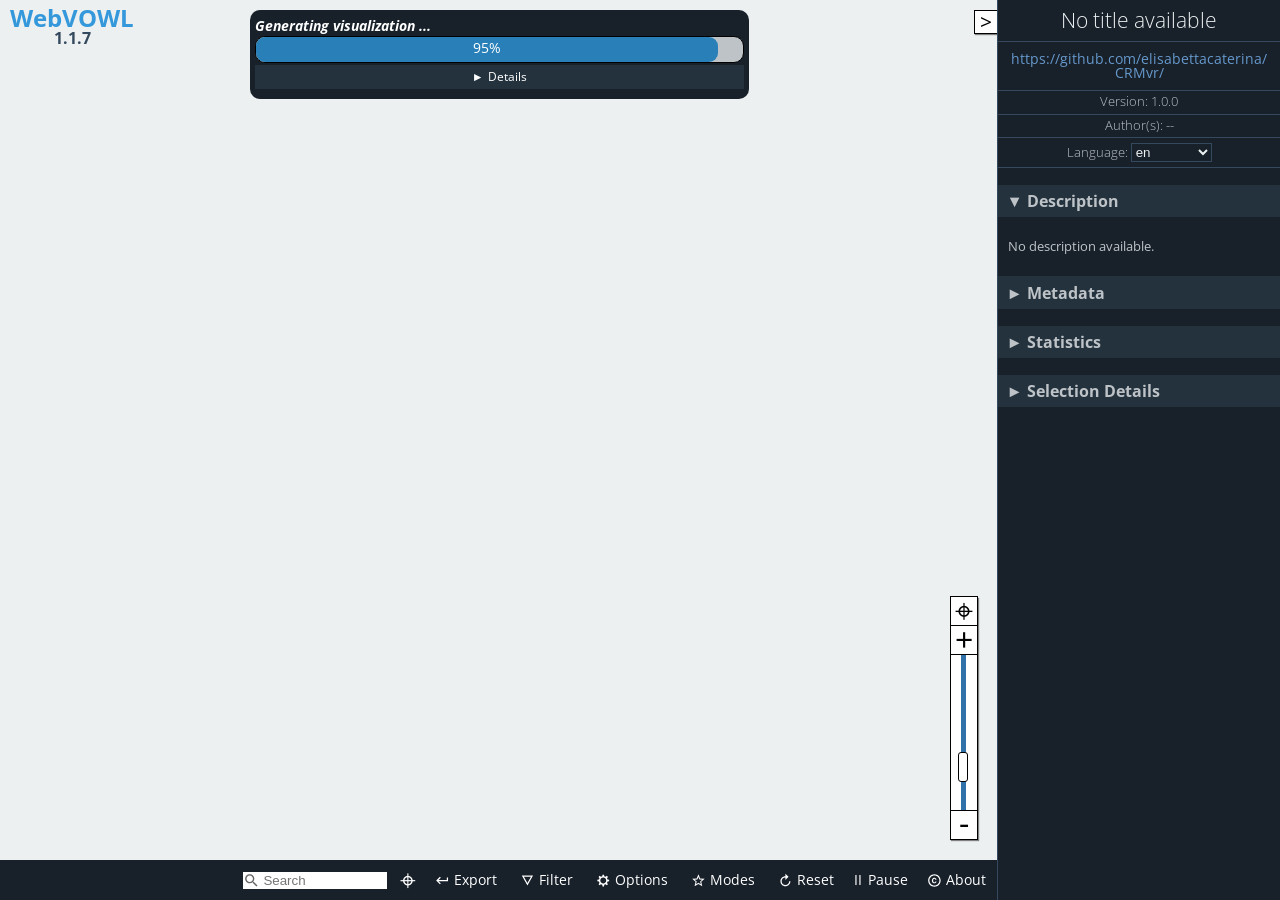
<file: CRMvr/doc/webvowl/index.html>
<!DOCTYPE html>
<html lang="en-us">

<head>
    <meta charset="utf-8" />
    <meta name="author" content="Vincent Link, Steffen Lohmann, Eduard Marbach, Stefan Negru, Vitalis Wiens" />
    <meta name="keywords" content="webvowl, vowl, visual notation, web ontology language, owl, rdf, ontology visualization, ontologies, semantic web" />
    <meta name="description" content="WebVOWL - Web-based Visualization of Ontologies" />
    <meta name="robots" content="noindex,nofollow" />
    <meta name="viewport" content="width=device-width, initial-scale=1.0, maximum-scale=1.0, user-scalable=no">
    <meta name="apple-mobile-web-app-capable" content="yes">
    <link rel="stylesheet" type="text/css" href="css/webvowl.css" />
    <link rel="stylesheet" type="text/css" href="css/webvowl.app.css" />
    <link rel="icon" href="favicon.ico" type="image/x-icon" />
    <title>WebVOWL</title>
</head>

<body>
    <main>
        <section id="canvasArea">
            <div id="browserCheck" class="hidden">
                WebVOWL does not work properly in Internet Explorer and Microsoft Edge.
                Please use another browser, such as
                <a href="http://www.mozilla.org/firefox/">Mozilla Firefox</a>
                or
                <a href="https://www.google.com/chrome/">Google Chrome</a>,
                to run WebVOWL.
                <label id="killWarning">Hide warning</label>
            </div>

            <div id="logo" class="noselect">
                <h2>WebVOWL
                    <br> <span>1.1.7</span>
                </h2>
            </div>


            <div id="loading-info" class="hidden">
                <div id="loading-progress" style="border-radius: 10px;">
                    <div class="hidden">Loading ontology...</div>
                    <div id="layoutLoadingProgressBarContainer" style="padding-bottom: 0;	white-space: nowrap;	overflow: hidden;	text-overflow: ellipsis;">
                        <h4 id="currentLoadingStep" style="margin: 0;font-style: italic; padding-bottom:0 ;	white-space: nowrap;	overflow: hidden;	text-overflow: ellipsis;">
                            Layout optimization</h4>
                        <div id="progressBarContext">
                            <div id="progressBarValue" class="busyProgressBar"></div>
                        </div>
                    </div>
                    <div id="loadingInfo_msgBox" style="padding-bottom: 0;padding-top:0">
                        <div id="show-loadingInfo-button" class="accordion-trigger noselect">Details</div>
                        <div id="loadingInfo-container">
                            <ul id="bulletPoint_container"></ul>
                        </div>
                    </div>
                    <div>
                        <span id="loadingIndicator_closeButton" class="">Close Warning</span>
                    </div>
                </div>
            </div>

            <div id="additionalInformationContainer">
                <div id="reloadCachedOntology" class="hidden" title="">

                    <svg viewBox="38 -12.5 18 18" class="reloadCachedOntologyIcon btn_shadowed" id="reloadSvgIcon">
                        <g>
                            <text id="svgStringText" dx="5px" dy="-1px" style="font-size:9px;">Reload ontology</text>
                            <path style="fill : #444; stroke-width:0;" d="m 42.277542,5.1367119 c -5.405,0 -10.444,1.577 -14.699,4.282 l -5.75,-5.75 0,16.1100001 16.11,0 -6.395,-6.395 c 3.18,-1.787 6.834,-2.82 10.734,-2.82 12.171,0 22.073,9.902 22.073,22.074 0,2.899 -0.577,5.664 -1.599,8.202 l 4.738,2.762 c 1.47,-3.363 2.288,-7.068 2.288,-10.964 0,-15.164 -12.337,-27.5010001 -27.5,-27.5010001 m 11.5,46.7460001 c -3.179,1.786 -6.826,2.827 -10.726,2.827 -12.171,0 -22.073,-9.902 -22.073,-22.073 0,-2.739 0.524,-5.35 1.439,-7.771 l -4.731,-2.851 c -1.375,3.271 -2.136,6.858 -2.136,10.622 0,15.164 12.336,27.5 27.5,27.5 5.406,0 10.434,-1.584 14.691,-4.289 l 5.758,5.759 0,-16.112 -16.111,0 6.389,6.388 z" transform="matrix(0.20,0,0,0.20,75,-10)">
                            </path>
                        </g>
                    </svg>
                    <span id="reloadCachedOntologyString" class="noselect" style="font-style: italic;font-size: 10px">Loaded cached ontology</span>
                </div>

                <div id="FPS_Statistics" class="hidden debugOption">FPS: 0<br>Nodes: 0<br>Links: 0</div>
                <span class="hidden debugOption" id="modeOfOperationString">mode of operation</span>

            </div>

            <div id="graph"></div>

            <div id="dragDropContainer" class="hidden">
                <div id="drag_dropOverlay"></div>

                <div id="drag_msg">
                    <svg id="drag_svg" style="position: absolute; left:25%;top:25%;width:50%; height:50%">
                        <g id="drag_icon_group">
                            <path id="drag_icon" style="fill : #444; stroke-width:0;" d="m 9.0000002,-8.9899999 -18.0000001,0 c -1.1000001,0 -1.9999991,0.9 -1.9999991,2 l 0,3.99 1.9999991,0 0,-4.01 18.0000001,0 0,14.0299996 -18.0000001,0 0,-4.02 -1.9999991,0 0,4.01 c 0,1.1 0.899999,1.98 1.9999991,1.98 l 18.0000001,0 c 1.1000008,0 2.0000008,-0.88 2.0000008,-1.98 l 0,-13.9999996 c 0,-1.11 -0.9,-2 -2.0000008,-2 z M -1,3.9999997 3.0000001,-3.3898305e-7 -1,-3.9999999 l 0,2.9999996 -9.999999,0 0,1.99999996 9.999999,0 0,3.00000004 z" transform="matrix(5.0,0,0,5.0,0,0)">
                            </path>
                            <path id="drag_icon_drop" class="hidden" style="fill : #444; stroke-width:0;" d="m 8.9900008,8.9999991 0,-18.0000001 c 0,-1.1 -0.9,-1.999999 -2,-1.999999 l -3.99,0 0,1.999999 4.01,0 0,18.0000001 -14.0299996,0 0,-18.0000001 4.02,0 0,-1.999999 -4.01,0 c -1.1,0 -1.98,0.899999 -1.98,1.999999 l 0,18.0000001 c 0,1.1000009 0.88,2.0000009 1.98,2.0000009 l 13.9999996,0 c 1.11,0 2,-0.9 2,-2.0000009 z M -3.9999988,-1.0000011 1.2389831e-6,2.999999 4.0000008,-1.0000011 l -2.9999996,0 0,-9.9999989 -1.99999996,0 0,9.9999989 -3.00000004,0 z" transform="matrix(5.0,0,0,5.0,0,0)">
                            </path>
                        </g>
                    </svg>
                    <span id="drag_msg_text" style="font-size:14px">Drag ontology file here.</span>
                </div>
            </div>
            <div class="noselect">
                <span id="leftSideBarCollapseButton" class="btn_shadowed hidden"> > </span>
            </div>
            <div class="noselect"><span id="sidebarExpandButton" class="btn_shadowed"> > </span></div>

            <div id="containerForLeftSideBar">
                <div id="leftSideBar">
                    <div id="leftSideBarContent" class="hidden">
                        <h2 id="leftHeader">Default Element</h2>
                        <h3 class=" selectedDefaultElement accordion-trigger noselect accordion-trigger-active" id="defaultClass" title="owl:Class">Class: owl:Class
                        </h3>
                        <div id="classContainer" class="accordion-container ">
                        </div>
                        <h3 class="selectedDefaultElement accordion-trigger noselect accordion-trigger-active" title="owl:objectProperty" id="defaultProperty">Property: owl:objectProperty
                        </h3>
                        <div id="propertyContainer" class="accordion-container ">
                        </div>
                        <h3 class="selectedDefaultElement accordion-trigger noselect accordion-trigger-active" title="rdfs:Literal" id="defaultDatatype">Datatype: rdfs:Literal
                        </h3>
                        <div id="datatypeContainer" class="accordion-container ">
                        </div>
                    </div>
                </div>
            </div>
            <div id="menuContainer">
                <!--Ontology Menu-->
                <ul id="m_select" class="toolTipMenu noselect">
                    <li><a href="#foaf" id="foaf">Friend of a Friend (FOAF) vocabulary</a></li>
                    <li><a href="#goodrelations" id="goodrelations">GoodRelations Vocabulary for E-Commerce</a></li>
                    <li><a href="#muto" id="muto">Modular and Unified Tagging Ontology (MUTO)</a></li>
                    <li><a href="#ontovibe" id="ontovibe">Ontology Visualization Benchmark (OntoViBe)</a></li>
                    <li><a href="#personasonto" id="personasonto">Personas Ontology (PersonasOnto)</a></li>
                    <li><a href="#sioc" id="sioc">SIOC (Semantically-Interlinked Online Communities) Core Ontology</a></li>


                    <li class="option" id="converter-option">
                        <form class="converter-form" id="iri-converter-form">
                            <label for="iri-converter-input">Custom Ontology:</label>

                            <input type="text" id="iri-converter-input" placeholder="Enter ontology IRI">
                            <button type="submit" id="iri-converter-button" disabled>Visualize</button>
                        </form>
                        <div class="converter-form">
                            <input class="hidden" type="file" id="file-converter-input" autocomplete="off">
                            <label class="truncate" id="file-converter-label" for="file-converter-input">Select ontology
                                file</label>
                            <button type="submit" id="file-converter-button" disabled>
                                Upload
                            </button>

                        </div>
                        <div id="emptyContainer">
                            <a href="#opts=editorMode=true;#new_ontology1" id="empty" style="pointer-events:none; padding-left:0">Create new ontology</a>
                        </div>
                        <div>
                            <!--<button class="debugOption" type="submit" id="direct-text-input">-->
                            <!--Direct input-->
                            <!--</button>-->
                        </div>
                    </li>

                </ul>
                <!--Export Menu-->
                <ul id="m_export" class="toolTipMenu noselect">
                    <li><a href="#" download id="exportJson">Export as JSON</a></li>
                    <li><a href="#" download id="exportSvg">Export as SVG</a></li>
                    <li><a href="#" download id="exportTex">Export as TeX <label style="font-size: 10px">(alpha)</label></a>
                    </li>
                    <li><a href="#" download id="exportTurtle">Export as TTL <label style="font-size: 10px">(alpha)</label></a>
                    </li>

                    <li class="option" id="emptyLiHover">
                        <div>
                            <form class="converter-form" id="url-copy-form">
                                <label for="exportedUrl">Export as URL:</label>
                                <input type="text" id="exportedUrl" placeholder="#">
                                <button id="copyBt" title="Copy to clipboard">Copy</button>
                            </form>
                        </div>
                    </li>
                </ul>
                <!--Filter Menu-->
                <ul id="m_filter" class="toolTipMenu noselect">
                    <li class="toggleOption" id="datatypeFilteringOption"></li>
                    <li class="toggleOption" id="objectPropertyFilteringOption"></li>
                    <li class="toggleOption" id="subclassFilteringOption"></li>
                    <li class="toggleOption" id="disjointFilteringOption"></li>
                    <li class="toggleOption" id="setOperatorFilteringOption"></li>
                    <li class="slideOption" id="nodeDegreeFilteringOption"></li>
                </ul>
                <!--Options Menu -->
                <ul id="m_config" class="toolTipMenu noselect">
                    <li class="toggleOption" id="zoomSliderOption"></li>

                    <li class="slideOption" id="classSliderOption"></li>
                    <li class="slideOption" id="datatypeSliderOption"></li>
                    <li class="toggleOption" id="dynamicLabelWidth"></li>
                    <li class="slideOption" id="maxLabelWidthSliderOption"></li>
                    <li class="toggleOption" id="nodeScalingOption"></li>
                    <li class="toggleOption" id="compactNotationOption"></li>
                    <li class="toggleOption" id="colorExternalsOption"></li>
                </ul>
                <!--Modes Menu -->
                <ul id="m_modes" class="toolTipMenu noselect">
                    <li class="toggleOption" id="editMode"></li>
                    <li class="toggleOption" id="pickAndPinOption"></li>
                </ul>

                <!--Debug Menu -->
                <ul id="m_debug" class="toolTipMenu noselect">
                    <li class=" toggleOption" id="useAccuracyHelper"></li>
                    <li class=" toggleOption" id="showDraggerObject"></li>
                    <li class=" toggleOption" id="showFPS_Statistics"></li>
                    <li class=" toggleOption" id="showModeOfOperation"></li>
                </ul>


                <!--About Menu-->
                <ul id="m_about" class="toolTipMenu">
                    <li><a href="license.txt" target="_blank">MIT License &copy; 2014-2019</a></li>
                    <li id="credits" class="option">WebVOWL Developers:<br />
                        Vincent Link, Steffen Lohmann, Eduard Marbach, Stefan Negru, Vitalis Wiens
                    </li>
                    <li id="credits" class="option">WIDOCO integration:<br /> Daniel Garijo, Jacobus Geluk
                    </li>

                    <li><a href="http://vowl.visualdataweb.org/webvowl.html#releases" target="_blank">Version: <%= version
                    %><br />(release history)</a></li>

                    <li><a href="http://purl.org/vowl/" target="_blank">VOWL Specification &raquo;</a></li>
                </ul>
                <ul id="m_search" class="toolTipMenu"></ul>
            </div>
            <div class="noselect" id="swipeBarContainer">
                <ul id="menuElementContainer">
                    <li id="c_search" class="inner-addon left-addon">
                        <i class="searchIcon">
                            <svg viewBox="0 0 24 24" height="100%" width="100%" style="pointer-events: none; display: block;">
                                <g>
                                    <path id="magnifyingGlass" style="fill : #666; stroke-width:0;" d="M15.5 14h-.79l-.28-.27C15.41 12.59 16 11.11 16 9.5 16 5.91 13.09 3 9.5 3S3 5.91 3 9.5 5.91 16 9.5 16c1.61 0 3.09-.59 4.23-1.57l.27.28v.79l5 4.99L20.49 19l-4.99-5zm-6 0C7.01 14 5 11.99 5 9.5S7.01 5 9.5 5 14 7.01 14 9.5 11.99 14 9.5 14z">
                                    </path>
                                </g>
                            </svg>
                        </i>
                        <input class="searchInputText" type="text" id="search-input-text" placeholder="Search">
                    </li>
                    <li id="c_locate">
                        <a style="padding: 0 8px 5px 8px;" draggable="false" title="Nothing to locate, enter search term." href="#" id="locateSearchResult">&#8982;
                        </a>
                    </li>
                    <!--
                    <li id="c_select">
                        <a draggable="false" href="#">
                            <i>
                                <svg viewBox="0 0 24 24" class="menuElementSvgElement">
                                    <g>
                                        <path style="fill : #fff; stroke-width:0;" d="M3 15h18v-2H3v2zm0 4h18v-2H3v2zm0-8h18V9H3v2zm0-6v2h18V5H3z" transform="matrix(0.75,0,0,0.75,3.5,2.5)">
                                        </path>
                                    </g>
                                </svg>
                            </i> Ontology</a>
                    </li>-->
                    <li id="c_export"><a draggable="false" href="#">
                            <i>
                                <svg viewBox="0 0 24 24" class="menuElementSvgElement">
                                    <g>
                                        <path style="fill : #fff; stroke-width:0;" d="M19 7v4H5.83l3.58-3.59L8 6l-6 6 6 6 1.41-1.41L5.83 13H21V7z" transform="matrix(0.75,0,0,0.75,3.5,2.5)">
                                        </path>
                                    </g>
                                </svg>
                            </i> Export</a></li>
                    <li id="c_filter"><a draggable="false" href="#">
                            <i>
                                <svg viewBox="0 0 24 24" class="menuElementSvgElement">
                                    <g>
                                        <path style="fill : #fff; stroke-width:0;" d="M3 4l9 16 9-16H3zm3.38 2h11.25L12 16 6.38 6z" transform="matrix(0.75,0,0,0.75,3.5,2.5)">
                                        </path>
                                    </g>
                                </svg>
                            </i>Filter</a></li>
                    <li id="c_config"><a draggable="false" href="#">
                            <i>
                                <svg viewBox="0 0 24 24" class="menuElementSvgElement">
                                    <g>
                                        <path style="fill : #fff; stroke-width:0;" d="m 21.163138,13.127428 0,-2.356764 -2.546629,-0.424622 C 18.439272,9.5807939 18.137791,8.8661419 17.733863,8.218291 L 19.2356,6.116978 17.569296,4.450673 15.466841,5.951269 C 14.818953,5.548483 14.104338,5.24586 13.33909,5.067482 l -0.424622,-2.545488 -2.356764,0 -0.424622,2.545488 C 9.3689769,5.24586 8.6531829,5.548519 8.0053319,5.951269 l -2.102455,-1.500596 -1.666304,1.666305 1.501737,2.101313 c -0.403928,0.6467469 -0.705409,1.3625029 -0.882646,2.127751 l -2.546629,0.424622 0,2.356764 2.546629,0.424622 c 0.177237,0.765248 0.478718,1.4799 0.882646,2.127751 l -1.501737,2.102455 1.666304,1.666304 2.103596,-1.501737 c 0.646747,0.403928 1.362504,0.705409 2.1266091,0.882646 l 0.424622,2.546629 2.356764,0 0.424622,-2.546629 c 0.764106,-0.177237 1.4799,-0.478718 2.127751,-0.882646 l 2.102455,1.501737 1.666304,-1.666304 -1.501737,-2.102455 c 0.403928,-0.647888 0.705409,-1.363645 0.882646,-2.127751 l 2.546629,-0.424622 z m -9.427053,3.535144 c -2.6030431,0 -4.7135241,-2.110517 -4.7135241,-4.713527 0,-2.6030071 2.110518,-4.713525 4.7135241,-4.713525 2.60301,0 4.713527,2.1105179 4.713527,4.713525 0,2.60301 -2.110481,4.713527 -4.713527,4.713527 z" transform="matrix(0.75,0,0,0.75,3.5,2.5)">
                                        </path>
                                    </g>
                                </svg>
                            </i>Options</a>
                    </li>
                    <li id="c_modes"><a draggable="false" href="#">
                            <i>
                                <svg viewBox="0 0 24 24" class="menuElementSvgElement">
                                    <g>
                                        <path style="fill : #fff; stroke-width:0;" d="M22 9.24l-7.19-.62L12 2 9.19 8.63 2 9.24l5.46 4.73L5.82 21 12 17.27 18.18 21l-1.63-7.03L22 9.24zM12 15.4l-3.76 2.27 1-4.28-3.32-2.88 4.38-.38L12 6.1l1.71 4.04 4.38.38-3.32 2.88 1 4.28L12 15.4z" transform="matrix(0.75,0,0,0.75,3.5,2.5)">
                                        </path>
                                    </g>
                                </svg>
                            </i>Modes</a></li>
                    <li id="c_reset"><a draggable="false" id="reset-button" href="#" type="reset">
                            <i>
                                <svg viewBox="0 0 24 24" class="menuElementSvgElement">
                                    <g>
                                        <path style="fill : #fff; stroke-width:0;" d="m 12,5 0,-4 5,5 -5,5 0,-4 c -3.31,0 -6,2.69 -6,6 0,3.31 2.69,6 6,6 3.31,0 6,-2.69 6,-6 l 2,0 c 0,4.42 -3.58,8 -8,8 C 7.58,21 4,17.42 4,13 4,8.58 7.58,5 12,5 Z" transform="matrix(0.75,0,0,0.75,3.5,2.5)">
                                        </path>
                                    </g>
                                </svg>
                            </i>Reset</a></li>
                    <li id="c_pause"><a draggable="false" id="pause-button" href="#" style="padding: 9px 8px 12px 8px;">Pause</a>
                    </li>
                    <li id="c_debug" class="debugOption"><a id="debugMenuHref" draggable="false" href="#">
                            <i>
                                <svg viewBox="0 0 24 24" class="menuElementSvgElement">
                                    <g>
                                        <path style="fill : #fff; stroke-width:0;" d="M 20,8 17.19,8 C 16.74,7.22 16.12,6.55 15.37,6.04 L 17,4.41 15.59,3 13.42,5.17 C 12.96,5.06 12.49,5 12,5 11.51,5 11.04,5.06 10.59,5.17 L 8.41,3 7,4.41 8.62,6.04 C 7.88,6.55 7.26,7.22 6.81,8 L 4,8 4,10 6.09,10 C 6.04,10.33 6,10.66 6,11 l 0,1 -2,0 0,2 2,0 0,1 c 0,0.34 0.04,0.67 0.09,1 L 4,16 l 0,2 2.81,0 c 1.04,1.79 2.97,3 5.19,3 2.22,0 4.15,-1.21 5.19,-3 l 2.81,0 0,-2 -2.09,0 C 17.96,15.67 18,15.34 18,15 l 0,-1 2,0 0,-2 -2,0 0,-1 c 0,-0.34 -0.04,-0.67 -0.09,-1 L 20,10 Z m -4,4 0,3 c 0,0.22 -0.03,0.47 -0.07,0.7 L 15.83,16.35 15.46,17 C 14.74,18.24 13.42,19 12,19 10.58,19 9.26,18.23 8.54,17 L 8.17,16.36 8.07,15.71 C 8.03,15.47 8,15.22 8,15 L 8,11 C 8,10.78 8.03,10.53 8.07,10.3 L 8.17,9.65 8.54,9 C 8.84,8.48 9.26,8.03 9.75,7.69 L 10.32,7.3 11.06,7.12 C 11.37,7.04 11.69,7 12,7 c 0.32,0 0.63,0.04 0.95,0.12 l 0.68,0.16 0.61,0.42 c 0.5,0.34 0.91,0.78 1.21,1.31 l 0.38,0.65 0.1,0.65 C 15.97,10.53 16,10.78 16,11 Z" transform="matrix(0.75,0,0,0.75,3.5,2.5)">
                                        </path>
                                    </g>
                                </svg>
                            </i>
                            Debug</a></li>
                    <li id="c_about"><a draggable="false" href="#">
                            <i>
                                <svg viewBox="0 0 24 24" class="menuElementSvgElement">
                                    <g>
                                        <path style="fill : #fff; stroke-width:0;" d="m 10.08,10.86 c 0.05,-0.33 0.16,-0.62 0.3,-0.87 0.14,-0.25 0.34,-0.46 0.59,-0.62 0.24,-0.15 0.54,-0.22 0.91,-0.23 0.23,0.01 0.44,0.05 0.63,0.13 0.2,0.09 0.38,0.21 0.52,0.36 0.14,0.15 0.25,0.33 0.34,0.53 0.09,0.2 0.13,0.42 0.14,0.64 l 1.79,0 C 15.28,10.33 15.19,9.9 15.02,9.51 14.85,9.12 14.62,8.78 14.32,8.5 14.02,8.22 13.66,8 13.24,7.84 12.82,7.68 12.36,7.61 11.85,7.61 11.2,7.61 10.63,7.72 10.15,7.95 9.67,8.18 9.27,8.48 8.95,8.87 8.63,9.26 8.39,9.71 8.24,10.23 8.09,10.75 8,11.29 8,11.87 l 0,0.27 c 0,0.58 0.08,1.12 0.23,1.64 0.15,0.52 0.39,0.97 0.71,1.35 0.32,0.38 0.72,0.69 1.2,0.91 0.48,0.22 1.05,0.34 1.7,0.34 0.47,0 0.91,-0.08 1.32,-0.23 0.41,-0.15 0.77,-0.36 1.08,-0.63 0.31,-0.27 0.56,-0.58 0.74,-0.94 0.18,-0.36 0.29,-0.74 0.3,-1.15 l -1.79,0 c -0.01,0.21 -0.06,0.4 -0.15,0.58 -0.09,0.18 -0.21,0.33 -0.36,0.46 -0.15,0.13 -0.32,0.23 -0.52,0.3 -0.19,0.07 -0.39,0.09 -0.6,0.1 C 11.5,14.86 11.2,14.79 10.97,14.64 10.72,14.48 10.52,14.27 10.38,14.02 10.24,13.77 10.13,13.47 10.08,13.14 10.03,12.81 10,12.47 10,12.14 l 0,-0.27 c 0,-0.35 0.03,-0.68 0.08,-1.01 z M 12,2 C 6.48,2 2,6.48 2,12 2,17.52 6.48,22 12,22 17.52,22 22,17.52 22,12 22,6.48 17.52,2 12,2 Z m 0,18 C 7.59,20 4,16.41 4,12 4,7.59 7.59,4 12,4 c 4.41,0 8,3.59 8,8 0,4.41 -3.59,8 -8,8 z" transform="matrix(0.75,0,0,0.75,3.5,2.5)">
                                        </path>
                                    </g>
                                </svg>
                            </i>
                            About</a></li>
                </ul>
            </div>
            <div class="noselect" id="scrollRightButton"></div>
            <div class="noselect" id="scrollLeftButton"></div>
            <div id="zoomSlider" class="btn_shadowed">
                <p class="noselect" id="centerGraphButton">&#8982;</p>
                <p class="noselect" id="zoomInButton">+</p>
                <p class="noselect" id="zoomSliderParagraph"></p>
                <p class="noselect" id="zoomOutButton">-</p>
            </div>
        </section>
        <aside id="detailsArea" style="background-color: #18202A;">
            <section id="generalDetailsEdit" class="hidden">
                <h1 id="editHeader" style="font-size: 1.1em;">Editing Options</h1>
                <h3 class="accordion-trigger noselect accordion-trigger-active">Ontology</h3>
                <div>
                    <!--begin of ontology metaData -->
                    <div class="textLineEditWithLabel">
                        <form class="converter-form-Editor " id="titleEditForm">
                            <label class="EditLabelForInput" id="titleEditor-label" for="titleEditor" title="Ontology title as dc:title">Title:</label>
                            <input class="modifiedInputStyle" type="text" id="titleEditor" autocomplete="off" value="">
                        </form>
                    </div>
                    <div class="textLineEditWithLabel">
                        <form class="converter-form-Editor " id="iriEditForm">
                            <label class="EditLabelForInput" id="iriEditor-label" for="iriEditor">IRI:</label>
                            <input type="text" id="iriEditor" autocomplete="off" value="">
                        </form>
                    </div>
                    <div class="textLineEditWithLabel">
                        <form class="converter-form-Editor " id="versionEditForm">
                            <label class="EditLabelForInput" id="versionEditor-label" for="versionEditor" title="Ontology version number as owl:versionInfo">Version:</label>
                            <input type="text" id="versionEditor" value="" autocomplete="off">
                        </form>
                    </div>
                    <div class="textLineEditWithLabel">
                        <form class="converter-form-Editor " id="authorsEditForm">
                            <label class="EditLabelForInput" id="authorsEditor-label" for="authorsEditor" title="Ontology authors as dc:creator">Authors:</label>
                            <input type="text" id="authorsEditor" value="" autocomplete="off">
                        </form>
                    </div>
                    <h4 class="subAccordion accordion-trigger noselect">Prefix</h4>
                    <div class="subAccordionDescription" id="containerForPrefixURL">
                        <div id="prefixURL_Description">
                            <span class="boxed ">Prefix</span>
                            <span class="boxed">IRI</span>
                        </div>
                        <div id="prefixURL_Container"></div>
                        <div align="center" id="containerForAddPrefixButton">
                            <button id="addPrefixButton">Add Prefix</button>
                        </div>
                    </div>
                </div>
                <!--end of ontology metaData -->

                <h3 class="accordion-trigger noselect">Description</h3>
                <div>
                    <textarea rows="4" cols="25" title="Ontology description as dc:description" class="descriptionTextClass" id="descriptionEditor"></textarea>
                </div>
                <h3 class="accordion-trigger noselect accordion-trigger-active">Selected Element</h3>
                <div>
                    <div id="selectedElementProperties" class="hidden">
                        <div class="textLineEditWithLabel">
                            <form class="converter-form-Editor " id="element_iriEditForm">
                                <label class="EditLabelForInput" id="element_iriEditor-label" for="element_iriEditor">IRI:</label>
                                <input type="text" id="element_iriEditor" autocomplete="off" value="">
                            </form>
                        </div>
                        <div class="textLineEditWithLabel">
                            <form class="converter-form-Editor " id="element_labelEditForm">
                                <label class="EditLabelForInput" id="element_labelEditor-label" for="element_labelEditor">Label:</label>
                                <input type="text" id="element_labelEditor" autocomplete="off" value="">
                            </form>
                        </div>
                        <div class="textLineEditWithLabel">
                            <form class="converter-form-Editor" id="typeEditForm">
                                <label class="EditLabelForInput" id="typeEditor-label" for="typeEditor">Type:</label>
                                <select id="typeEditor" class="dropdownMenuClass"></select>
                            </form>
                            <form class="converter-form-Editor" id="typeEditForm_datatype">
                                <label class="EditLabelForInput" id="typeEditor_datatype-label" for="typeEditor_datatype">Datatype:</label>
                                <select id="typeEditor_datatype" class="dropdownMenuClass"></select>
                            </form>
                        </div>
                        <div class="textLineEditWithLabel" id="property_characteristics_Container"> Characteristics:
                            <div id="property_characteristics_Selection" style="padding-top:2px;"></div>
                        </div>

                    </div>
                    <div id="selectedElementPropertiesEmptyHint">
                        Select an element in the visualization.
                    </div>
                </div>

            </section>
            <section id="generalDetails" class="hidden">
                <h1 id="title"></h1>
                <span><a id="about" href=""></a></span>
                <h5>Version: <span id="version"></span></h5>
                <h5>Author(s): <span id="authors"></span></h5>
                <h5>
                    <label>Language: <select id="language" name="language" size="1"></select></label>
                </h5>
                <h3 class="accordion-trigger noselect accordion-trigger-active">Description</h3>
                <div class="accordion-container scrollable">
                    <p id="description"></p>
                </div>
                <h3 class="accordion-trigger noselect">Metadata</h3>
                <div id="ontology-metadata" class="accordion-container"></div>
                <h3 class="accordion-trigger noselect">Statistics</h3>
                <div class="accordion-container">
                    <p class="statisticDetails">Classes: <span id="classCount"></span></p>
                    <p class="statisticDetails">Object prop.: <span id="objectPropertyCount"></span></p>
                    <p class="statisticDetails">Datatype prop.: <span id="datatypePropertyCount"></span></p>
                    <div class="small-whitespace-separator"></div>
                    <p class="statisticDetails">Individuals: <span id="individualCount"></span></p>
                    <div class="small-whitespace-separator"></div>
                    <p class="statisticDetails">Nodes: <span id="nodeCount"></span></p>
                    <p class="statisticDetails">Edges: <span id="edgeCount"></span></p>
                </div>
                <h3 class="accordion-trigger noselect" id="selection-details-trigger">Selection Details</h3>
                <div class="accordion-container" id="selection-details">
                    <div id="classSelectionInformation" class="hidden">
                        <p class="propDetails">Name: <span id="name"></span></p>
                        <p class="propDetails">Type: <span id="typeNode"></span></p>
                        <p class="propDetails">Equiv.: <span id="classEquivUri"></span></p>
                        <p class="propDetails">Disjoint: <span id="disjointNodes"></span></p>
                        <p class="propDetails">Charac.: <span id="classAttributes"></span></p>
                        <p class="propDetails">Individuals: <span id="individuals"></span></p>
                        <p class="propDetails">Description: <span id="nodeDescription"></span></p>
                        <p class="propDetails">Comment: <span id="nodeComment"></span></p>
                    </div>
                    <div id="propertySelectionInformation" class="hidden">
                        <p class="propDetails">Name: <span id="propname"></span></p>
                        <p class="propDetails">Type: <span id="typeProp"></span></p>
                        <p id="inverse" class="propDetails">Inverse: <span></span></p>
                        <p class="propDetails">Domain: <span id="domain"></span></p>
                        <p class="propDetails">Range: <span id="range"></span></p>
                        <p class="propDetails">Subprop.: <span id="subproperties"></span></p>
                        <p class="propDetails">Superprop.: <span id="superproperties"></span></p>
                        <p class="propDetails">Equiv.: <span id="propEquivUri"></span></p>
                        <p id="infoCardinality" class="propDetails">Cardinality: <span></span></p>
                        <p id="minCardinality" class="propDetails">Min. cardinality: <span></span></p>
                        <p id="maxCardinality" class="propDetails">Max. cardinality: <span></span></p>
                        <p class="propDetails">Charac.: <span id="propAttributes"></span></p>
                        <p class="propDetails">Description: <span id="propDescription"></span></p>
                        <p class="propDetails">Comment: <span id="propComment"></span></p>
                    </div>
                    <div id="noSelectionInformation">
                        <p><span>Select an element in the visualization.</span></p>
                    </div>
                </div>
            </section>
        </aside>
        <div id="blockGraphInteractions" class="hidden"></div>
        <div id="WarningErrorMessagesContainer" class="">
            <div id="WarningErrorMessages" class="">
            </div>
        </div>

        <div id="DirectInputContent" class="hidden">
            <div id="direct-text-input-container">
                <textarea rows="4" cols="25" title="Direct Text input as JSON(experimental)" class="directTextInputStyle" id="directInputTextArea"></textarea>
                <div id="di_controls">
                    <ul>
                        <li>
                            <button id="directUploadBtn">Upload</button>
                        </li>
                        <li>
                            <button id="close_directUploadBtn">Close</button>
                        </li>
                        <li id="Error_onLoad" class="hidden">Some text if ERROR</li>
                    </ul>
                </div>
            </div>


        </div>


    </main>
    <script src="js/d3.min.js"></script>
    <script src="js/webvowl.js"></script>
    <script src="js/webvowl.app.js"></script>
    <script>
        window.onload = webvowl.app().initialize;
    </script>
</body>

</html>
</file>
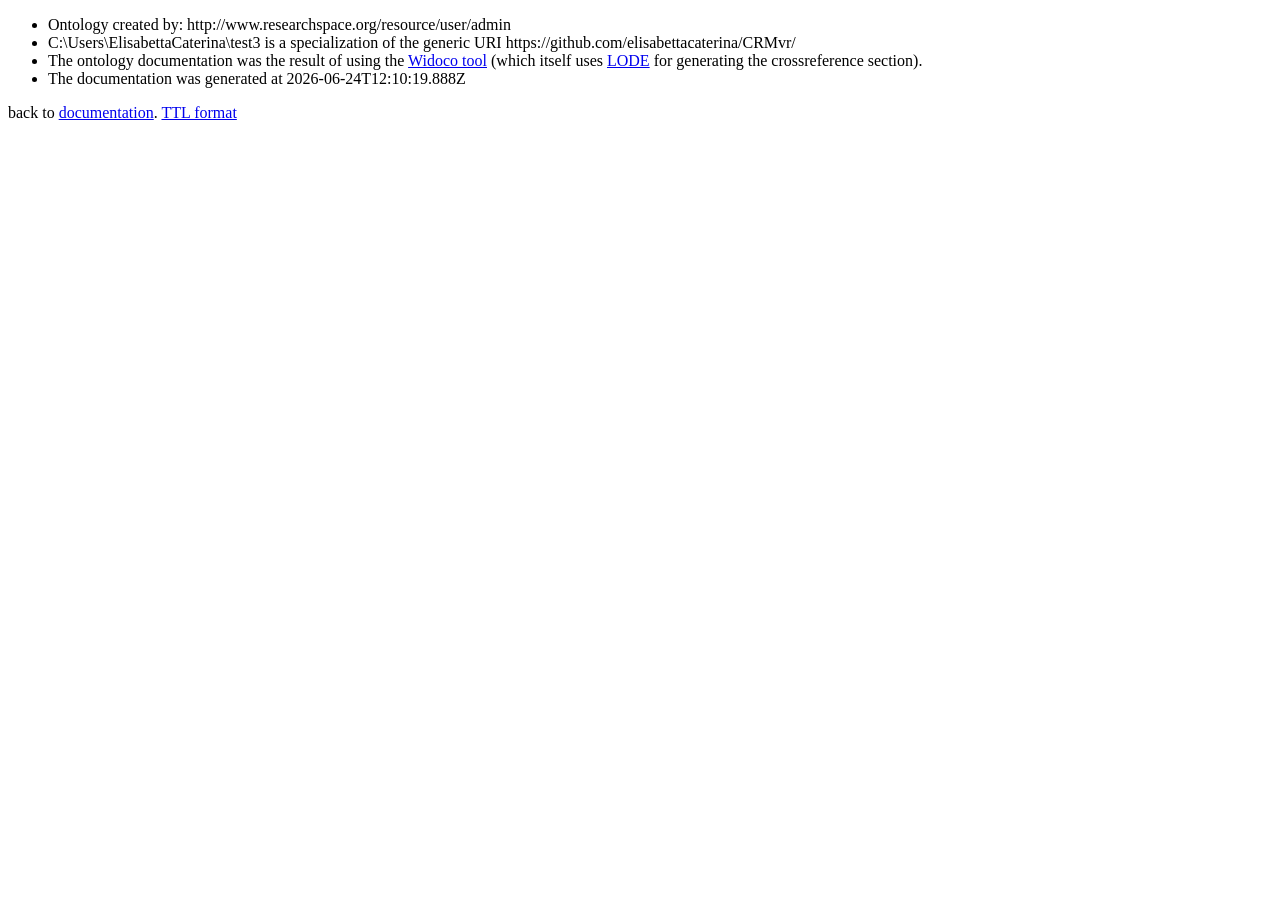
<file: CRMvr/doc/provenance/provenance-en.html>
<!DOCTYPE html>
<html>
<head>
<meta http-equiv="content-type" content="text/html; charset=UTF-8" />
 
  </head> 

<body>
<div class="head">
<ul>
	<li>Ontology created by: http://www.researchspace.org/resource/user/admin</li><li>C:\Users\ElisabettaCaterina\test3 is a specialization of the generic URI https://github.com/elisabettacaterina/CRMvr/</li>
<li>The ontology documentation was the result of using the <a href="https://github.com/dgarijo/Widoco">Widoco tool</a> (which itself uses <a href="http://www.essepuntato.it/lode/">LODE</a> for generating the crossreference section).</li>
<li>The documentation was generated at 2026-06-24T12:10:19.888Z</ul>
</div>
<p>back to <a href="..\index-en.html">documentation</a>. <a href="provenance-en.ttl">TTL format</a></p></div>
</body> 
</html>
</file>
<file: CRMvr/doc/webvowl/css/webvowl.css>
/*-----------------------------------------------------------------
 VOWL graphical elements (part of spec) - mixed CSS and SVG styles
-----------------------------------------------------------------*/

/*-------- Text --------*/
.text {
    font-family: Helvetica, Arial, sans-serif;
    font-size: 12px;
}

.subtext {
    font-size: 9px;
}

.text.instance-count {
    fill: #666;
}

.external + text .instance-count {
    fill: #aaa;
}

.cardinality {
    font-size: 10px;
}

.text, .embedded {
    pointer-events: none;
}

/*------- Colors ------*/
.class, .object, .disjoint, .objectproperty, .disjointwith, .equivalentproperty, .transitiveproperty, .functionalproperty, .inversefunctionalproperty, .symmetricproperty, .allvaluesfromproperty, .somevaluesfromproperty {
    fill: #acf;
}

.label .datatype, .datatypeproperty {
    fill: #9c6;
}

.rdf, .rdfproperty {
    fill: #c9c;
}

.literal, .node .datatype {
    fill: #fc3;
}

.deprecated, .deprecatedproperty {
    fill: #ccc;
}

.external, .externalproperty {
    /*fill: #36c;*/
}

path, .nofill {
    fill: none;
}

marker path {
    fill: #000;
}

.class, path, line, .fineline {
    stroke: #000;
}

.white, .subclass, .subclassproperty, .external + text {
    fill: #fff;
}

.class.hovered, .property.hovered, .cardinality.hovered, .cardinality.focused, .filled.hovered, .filled.focused, .values-from.filled.hovered {
    fill: #f00 !important;
    cursor: pointer;
}

.hoveredForEditing {
    fill: #f00 !important;
    cursor: pointer;
}

.feature {
    fill: #f00;
    cursor: pointer;
}

@-webkit-keyframes pulseAnimation {
    0% {
        -webkit-transform: scale(1.5);
        stroke-width: 3.33;
    }
    50% {
        stroke-width: 4;
    }
    100% {
        -webkit-transform: scale(1.0);
        stroke-width: 5;
    }
}

@-moz-keyframes pulseAnimation {
    0% {
        -webkit-transform: scale(1.5);
        stroke-width: 3.33;
    }
    50% {
        stroke-width: 4;
    }
    100% {
        -webkit-transform: scale(1.0);
        stroke-width: 5;
    }
}

@-o-keyframes pulseAnimation {
    0% {
        -webkit-transform: scale(1.5);
        stroke-width: 3.33;
    }
    50% {
        stroke-width: 4;
    }
    100% {
        -webkit-transform: scale(1.0);
        stroke-width: 5;
    }
}

@keyframes pulseAnimation {
    0% {
        -webkit-transform: scale(1.5);
        stroke-width: 3.33;
    }
    50% {
        stroke-width: 4;
    }
    100% {
        -webkit-transform: scale(1.0);
        stroke-width: 5;
    }
}

.searchResultA {
    fill: none;
    stroke-width: 5;
    stroke: #f00;
    -webkit-animation-name: pulseAnimation;
    -moz-animation-name: pulseAnimation;
    -o-animation-name: pulseAnimation;
    animation-name: pulseAnimation;

    -webkit-animation-duration: 0.8s;
    -moz-animation-duration: 0.8s;
    -o-animation-duration: 0.8s;
    animation-duration: 0.8s;

    -webkit-transform: translateZ(0);
    -o-transform: translateZ(0);
    -webkit-animation-iteration-count: 3;
    -moz-animation-iteration-count: 3;
    -o-animation-iteration-count: 3;
    animation-iteration-count: 3;

    -webkit-animation-timing-function: linear;
    -moz-animation-timing-function: linear;
    -o-animation-timing-function: linear;
    animation-timing-function: linear;

}

/* a class for not animated search results (hovered over node)*/
.searchResultB {
    fill: none;
    stroke-width: 5;
    stroke: #f00;
}

.hovered-MathSymbol {
    fill: none;
    stroke: #f00 !important;
}

.focused, path.hovered {
    stroke: #f00 !important;
}

.indirect-highlighting, .feature:hover {
    fill: #f90;
    cursor: pointer;
}

.feature_hover {
    fill: #f90;
    cursor: pointer;
}

.values-from {
    stroke: #69c;
}

.symbol, .values-from.filled {
    fill: #69c;
}

/*------- Strokes ------*/
.class, path, line {
    stroke-width: 2;
}

.fineline {
    stroke-width: 1;
}

.dashed, .anonymous {
    stroke-dasharray: 8;
}

.dotted {
    stroke-dasharray: 3;
}

rect.focused, circle.focused {
    stroke-width: 4px;
}

.nostroke {
    stroke: none;
}

/*-----------------------------------------------------------------
 Additional elements for the WebVOWL demo (NOT part of spec)
-----------------------------------------------------------------*/

.addDataPropertyElement {
    fill: #9c6 !important;
    cursor: pointer;
    stroke-width: 2;
    stroke: black;
}

.addDataPropertyElement:hover {
    fill: #f90 !important;
    cursor: pointer;
    stroke-width: 2;
    stroke: black;
}

.superHiddenElement {
    fill: rgba(255, 153, 0, 0.4);
    cursor: pointer;
    stroke-width: 0;
    stroke: black;
    /*opacity:0;*/
}

.superOpacityElement {
    opacity: 0;
}

.deleteParentElement:hover {
    fill: #f90;
    cursor: pointer;
    stroke-width: 2;
    stroke: black;
}

.deleteParentElement {
    fill: #f00;
    cursor: pointer;
    stroke-width: 2;
    stroke: black;
}

.classNodeDragPath {
    stroke: black;
    stroke-width: 2px;
}

.classDraggerNodeHovered {
    fill: #f90;
    stroke: black;
    stroke-width: 2px;
    cursor: pointer;
}

.classDraggerNode {
    fill: #acf;
    stroke: black;
    stroke-width: 2px;
}

marker path {
    /* Safari and Chrome workaround for inheriting the style of its link.
       Use any value that is larger than the length of the marker path. */
    stroke-dasharray: 100;
}
</file>
<file: CRMvr/doc/webvowl/css/webvowl.app.css>
@import url(https://fonts.googleapis.com/css?family=Open+Sans);/*----------------------------------------------
        WebVOWL page
----------------------------------------------*/
html {
    -ms-content-zooming: none;
}



#loading-progress {
    width: 50%;
    margin: 10px 0;
}

#drag_dropOverlay{
    width: 100%;
    height:100%;
    position:absolute;
    top:0;
    opacity: 0.5;
    background-color: #3071a9;
    pointer-events: none;

}

#dragDropContainer{
    width: 100%;
    height:100%;
    position:absolute;
    top:0;
    pointer-events: none;
}
#drag_icon_group{


}

#drag_msg{
    width: 50%;
    background-color: #fefefe;
    height: 50%;
    border: black 2px solid;
    border-radius: 20px;
    left: 25%;
    position: absolute;
    top: 25%;
    vertical-align: middle;
    line-height: 10px;
    text-align: center;
    pointer-events: none;
    padding: 10px;
    font-size: 1.5em;
    white-space: nowrap;
    overflow: hidden;
    text-overflow: ellipsis;
}


#layoutLoadingProgressBarContainer {
    height: 50px;
    text-align: left;
    line-height: 1.5;
}

#FPS_Statistics {
    /*position : absolute;*/
    /*top : 10px;*/
    /*right: 50px;*/
    padding-left: 60px;
    padding-top: 60px;
}

#reloadCachedOntology {
    /*position : absolute;*/
    /*top : 10px;*/
    /*right: 50px;*/
}

#additionalInformationContainer {
    position: absolute;
    top: 10px;
    right: 50px;
}

#modeOfOperationString {
    /*position: absolute;*/
    /*right: 50px;*/
    /*top : 60px;*/
    padding-left: 34px;
}

#direct-text-input {
    border: 1px solid #34495e;
    width: 100%;
    margin-top: 5px;
    cursor: pointer;
}

#directUploadBtn, #close_directUploadBtn {
    border: 1px solid #34495e;
    width: 100%;
    margin-top: 5px;
    cursor: pointer
}

#di_controls {

}

#di_controls > ul {
    list-style: none;
    margin: 0;
    padding: 5px 0 0 5px;

}

#progressBarContext {
    border-radius: 10px;
    background-color: #bdc3c7;
    height: 25px;
    border: solid 1px black;

    margin: auto;

}

#progressBarValue {
    border-radius: 9px;
    width: 0%;
    background-color: #2980b9;
    height: 25px;
    line-height: 1.5;
    text-align: center;
}

/** adding searching Styles **/
.dbEntry {
    background-color: #ffffff;
    color: #2980b9;
    padding: 10px;
    font-size: 14px;
    border: none;
    cursor: pointer;
}

.debugOption {

}

.dbEntrySelected {
    background-color: #bdc3c7;
    color: #2980b9;
    padding: 10px;
    font-size: 14px;
    border: none;
    cursor: pointer;
}

.dbEntry:hover, .dbEntry:focus {
    background-color: #bdc3c7;
}

.searchMenuEntry {
    background-color: #ffffff;
    bottom: 0;
    font-size: 14px;
    min-width: 50px;
    margin: 0;
    padding: 0;
    z-index: 99;
    border-radius: 4px 4px 0 0;
    border: 1px solid rgba(0, 0, 0, 0.15);
    -webkit-box-shadow: 0 6px 12px rgba(0, 0, 0, 0.175);
    box-shadow: 0 6px 12px rgba(0, 0, 0, 0.175);
    box-sizing: border-box;
    border-bottom: none;
    display: none;
    position: absolute;
    list-style: none;
}

.searchInputText {
    background-color: #ffffff;
    color: black;
    border: black;
    text-decoration: none;
    max-width: 150px;
    overflow: hidden;
    text-overflow: ellipsis;
    /*height: 20px;*/
    margin: 0;
}

img, iframe {
    border: none;
}

.hidden {
    display: none !important;
}

.clear {
    clear: both;
}

a {
    color: #69c;
    text-decoration: none;
}

a:hover {
    color: #3498db;
}

#optionsArea a {
    color: #2980b9;
}

#optionsArea a.highlighted {
    background-color: #d90;
}

.toolTipMenu li.highlighted {
    background-color: #feb;
}

#browserCheck {
    /* checking for IE where WebVOWL is not working */
    background-color: #f00;
    padding: 5px 0;
    position: absolute;
    text-align: center;
    width: 100%;
}

#browserCheck a {
    color: #fff;
}

#browserCheck a:hover {
    text-decoration: underline;
}

/*----------------------------------------------
  SideBar Animation Class;
----------------------------------------------- */
@-webkit-keyframes sbExpandAnimation {
    0% {
        width: 78%;
    }
    100% {
        width: 100%;
    }
}

@-moz-keyframes sbExpandAnimation {
    0% {
        width: 78%;
    }
    100% {
        width: 100%;
    }
}

@-o-keyframes sbExpandAnimation {
    0% {
        width: 78%;
    }
    100% {
        width: 100%;
    }
}

@keyframes sbExpandAnimation {
    0% {
        width: 78%;
    }
    100% {
        width: 100%;
    }
}

/*Collapse Animation*/
@-webkit-keyframes sbCollapseAnimation {
    0% {
        width: 100%;
    }
    100% {
        width: 78%;
    }
}

@-moz-keyframes sbCollapseAnimation {
    0% {
        width: 100%;
    }
    100% {
        width: 78%;
    }
}

@-o-keyframes sbCollapseAnimation {
    0% {
        width: 100%;
    }
    100% {
        width: 78%;
    }
}

@keyframes sbCollapseAnimation {
    0% {
        width: 100%;
    }
    100% {
        width: 78%;
    }
}

/*----------------------------------------------
  SideBar Animation Class;
----------------------------------------------- */
@-webkit-keyframes l_sbExpandAnimation {
    0% {
        width: 0px;
    }
    100% {
        width: 200px;
    }
}

@-moz-keyframes l_sbExpandAnimation {
    0% {
        width: 0px;
    }
    100% {
        width: 200px;
    }
}

@-o-keyframes l_sbExpandAnimation {
    0% {
        width: 0px;
    }
    100% {
        width: 200px;
    }
}

@keyframes l_sbExpandAnimation {
    0% {
        width: 0px;
    }
    100% {
        width: 200px;
    }
}

/*Collapse Animation*/
@-webkit-keyframes l_sbCollapseAnimation {
    0% {
        width: 200px;
    }
    100% {
        width: 0px;
    }
}

@-moz-keyframes l_sbCollapseAnimation {
    0% {
        width: 200px;
    }
    100% {
        width: 0px;
    }
}

@-o-keyframes l_sbCollapseAnimation {
    0% {
        width: 200px;
    }
    100% {
        width: 0px;
    }
}

@keyframes l_sbCollapseAnimation {
    0% {
        width: 200px;
    }
    100% {
        width: 0px;
    }
}

/*----------------- WARNING ANIMATIONS-------------*/

/*----------------------------------------------
  SideBar Animation Class;
----------------------------------------------- */
@-webkit-keyframes warn_ExpandAnimation {
    0% {
        top: -500px;
    }
    100% {
        top: 0;
    }
}

@-moz-keyframes warn_ExpandAnimation {
    0% {
        top: -500px;
    }
    100% {
        top: 0;
    }
}

@-o-keyframes warn_ExpandAnimation {
    0% {
        top: -500px;
    }
    100% {
        top: 0;
    }
}

@keyframes warn_ExpandAnimation {
    0% {
        top: -500px;
    }
    100% {
        top: 0;
    }
}

/*Collapse Animation*/
@-webkit-keyframes warn_CollapseAnimation {
    0% {
        top: 0;
    }
    100% {
        top: -400px;
    }
}

@-moz-keyframes warn_CollapseAnimation {
    0% {
        top: 0;
    }
    100% {
        top: -400px;
    }
}

@-o-keyframes warn_CollapseAnimation {
    0% {
        top: 0;
    }
    100% {
        top: -400px;
    }
}

@keyframes warn_CollapseAnimation {
    0% {
        top: 0;
    }
    100% {
        top: -400px;
    }
}

@keyframes msg_CollapseAnimation {
    0% {
        top: 0;
    }
    100% {
        top: -400px;
    }
}

/*// add expand and collaps width for the warn module*/
@-webkit-keyframes warn_ExpandLeftBarAnimation {
    0% {
        left: 0;
    }
    100% {
        left: 100px;
    }
}

@-moz-keyframes warn_ExpandLeftBarAnimation {
    0% {
        left: 0;
    }
    100% {
        left: 100px;
    }
}

@-o-keyframes warn_ExpandLeftBarAnimation {
    0% {
        left: 0;
    }
    100% {
        left: 100px;
    }
}

@keyframes warn_ExpandLeftBarAnimation {
    0% {
        left: 0;
    }
    100% {
        left: 100px;
    }
}

/*Collapse Animation*/
@-webkit-keyframes warn_CollapseLeftBarAnimation {
    0% {
        left: 100px;
    }
    100% {
        left: 0;
    }
}

@-moz-keyframes warn_CollapseLeftBarAnimation {
    0% {
        left: 100px;
    }
    100% {
        left: 0;
    }
}

@-o-keyframes warn_CollapseLeftBarAnimation {
    0% {
        left: 100px;
    }
    100% {
        left: 0;
    }
}

@keyframes warn_CollapseLeftBarAnimation {
    0% {
        left: 100px;
    }
    100% {
        left: 0;
    }
}

/*// same for the right side expansion*/

/*// add expand and collaps width for the warn module*/
@-webkit-keyframes warn_ExpandRightBarAnimation {
    0% {
        width: 100%;
    }
    100% {
        width: 78%;
    }
}

@-moz-keyframes warn_ExpandRightBarAnimation {
    0% {
        width: 100%;
    }
    100% {
        width: 78%;
    }
}

@-o-keyframes warn_ExpandRightBarAnimation {
    0% {
        width: 100%;
    }
    100% {
        width: 78%;
    }
}

@keyframes warn_ExpandRightBarAnimation {
    0% {
        width: 100%;
    }
    100% {
        width: 78%;
    }

}

/*Collapse Animation*/
@-webkit-keyframes warn_CollapseRightBarAnimation {
    0% {
        width: 78%;
    }
    100% {
        width: 100%;
    }
}

@-moz-keyframes warn_CollapseRightBarAnimation {
    0% {
        width: 78%;
    }
    100% {
        width: 100%;
    }
}

@-o-keyframes warn_CollapseRightBarAnimation {
    0% {
        width: 78%;
    }
    100% {
        width: 100%;
    }
}

@keyframes warn_CollapseRightBarAnimation {
    0% {
        width: 78%;
    }
    100% {
        width: 100%;
    }
}

/*----------------------------------------------
        LAYOUT
----------------------------------------------*/
body {
    background: rgb(24, 32, 42);
    height: 100%;
    font-size: 14px;
    font-family: 'Open Sans', Helvetica, Arial, sans-serif;
    line-height: 1;
    margin: 0;
    overflow: hidden;
    padding: 0;
    position: fixed;
    width: 100%;
}

main {
    height: 100%;
    margin: 0;
    padding: 0;
    position: relative;
    width: 100%;
}

#canvasArea {
    position: relative;
    margin: 0;
    padding: 0;
    width: 78%;
}

#canvasArea #graph {
    box-sizing: border-box;
    margin: 0 0 2px 0;
    background-color: #ecf0f1;
    overflow: hidden;
    padding: 0;
    width: 100%;
}

#canvasArea svg {
    box-sizing: border-box;
    margin: 0;
    overflow: hidden;
    padding: 0;
}

#logo {
    position: fixed;
    /*padding: 10px;*/
    pointer-events: none;
    /*border: solid 1px red;*/
}

#logo h2 {
    color: #3498db;
    margin: 0;
    line-height: 0.7;
    text-align: center;
    font-size: 24px;
}

#logo h2 span {
    color: #34495E;
    /*font-size: min(2vmin, 24px);*/
    font-size: 16px;
}

@media screen and (max-device-height: 800px) {
    #logo h2 {
        font-size: calc(8px + 1.0vmin);
    }

    #logo h2 span {
        font-size: calc(3px + 1.0vmin);
    }
}

@media screen and (max-height: 800px) {
    #logo h2 {
        font-size: calc(8px + 1.0vmin);
    }

    #logo h2 span {
        font-size: calc(3px + 1.0vmin);
    }
}

@media screen and (max-device-width: 1200px) {
    #logo h2 {
        font-size: calc(8px + 1.0vmin);
    }

    #logo h2 span {
        font-size: calc(3px + 1.0vmin);
    }
}

@media screen and (max-width: 1200px) {
    #logo h2 {
        font-size: calc(8px + 1.0vmin);
    }

    #logo h2 span {
        font-size: calc(3px + 1.0vmin);
    }
}

.checkboxContainer input, .checkboxContainer label {
    vertical-align: middle;
}

.selected-ontology {
    background-color: #eee;
}

#credits {
    border-top: solid 1px #bdc3c7;
    font-size: 0.9em;
}

.slideOption {
    position: relative;
    padding: 8px 5px;
    outline: none;
}

.slideOption .value {
    float: right;
    outline: none;
}

.slideOption input[type="range"] {
    box-sizing: border-box;
    margin: 0;
    outline: none;
    -webkit-appearance: none;
    -moz-appearance: none;
    border-radius: 3px;
    height: 12px;
    width: 100%;
    box-shadow: none;
    left: 0;
    position: relative;
    transition: all 0.5s ease;
    background-color: #eee;
}

/*TRACK*/
.slideOption input[type=range]::-webkit-slider-runnable-track {
    -webkit-appearance: none;
    background-color: #3071a9;
    height: 3px;
}

.slideOption input[type=range]::-moz-range-track {
    -webkit-appearance: none;
    background-color: #3071a9;
    height: 3px;
}

.slideOption input[type="range"]:hover {
    outline: none;
}

/*THUMB*/
.slideOption input[type="range"]::-webkit-slider-thumb {
    -webkit-appearance: none;
    background-color: white;
    border-radius: 3px;
    border: solid 1px black;
    transition: all 0.5s ease;
    height: 10px;
    width: 30px;
    outline: none;
    margin-top: -3px;
}

.slideOption input[type="range"]::-moz-range-thumb {
    -webkit-appearance: none;
    background-color: white;
    border-radius: 3px;
    border: solid 1px black;
    transition: all 0.5s ease;
    height: 10px;
    width: 30px;
    outline: none;
}

.slideOption input[type="range"]::-moz-range-thumb:hover {
    background-color: #d90;
    outline: none;
}

.slideOption input[type="range"]::-webkit-slider-thumb:hover {
    background-color: #d90;
    /*color: #d90;*/
    outline: none;
}

/*focus : remove border*/
.slideOption input[type="range"]:focus {
    outline: none;
}

.slideOption input[type="range"]:active {
    outline: none;
}

.slideOption input[type="range"]::-moz-range-thumb:focus {
    outline: none;
}

.slideOption input[type="range"]::-moz-range-thumb:active {
    outline: none;
}

.slideOption input[type="range"]::-webkit-slider-thumb:focus {
    outline: none;
}

.slideOption input[type="range"]::-webkit-slider-thumb:active {
    outline: none;
}

.slideOption input[type="range"]:disabled {
    box-sizing: border-box;
    margin: 0;
    outline: none;
    -webkit-appearance: none;
    -moz-appearance: none;
    border-radius: 3px;
    height: 12px;
    width: 100%;
    box-shadow: none;
    left: 0;
    position: relative;
    transition: all 0.5s ease;
    background-color: #787878;
}

/*TRACK*/
.slideOption input[type=range]:disabled::-webkit-slider-runnable-track {
    -webkit-appearance: none;
    background-color: #373737;
    height: 3px;
}

.slideOption input[type=range]:disabled::-moz-range-track {
    -webkit-appearance: none;
    background-color: #373737;
    height: 3px;
}

.slideOption input[type="range"]:disabled {
    outline: none;
}

/*THUMB*/
.slideOption input[type="range"]:disabled::-webkit-slider-thumb {
    -webkit-appearance: none;
    background-color: #363636;
    border-radius: 3px;
    border: solid 1px #aaaaaa;
    transition: all 0.5s ease;
    height: 10px;
    width: 30px;
    outline: none;
    margin-top: -3px;
}

.slideOption input[type="range"]:disabled::-moz-range-thumb {
    -webkit-appearance: none;
    background-color: #aaaaaa;
    border-radius: 3px;
    border: solid 1px black;
    transition: all 0.5s ease;
    height: 10px;
    width: 30px;
    outline: none;
}

.slideOption input[type="range"]:disabled::-moz-range-thumb {
    background-color: #aaaaaa;
    outline: none;
}

.slideOption input[type="range"]:disabled::-webkit-slider-thumb {
    background-color: #aaaaaa;
    /*color: #d90;*/
    outline: none;
}

.slideOption input[type="range"]:disabled:hover::-moz-range-thumb {
    background-color: #404040;
    outline: none;
}

.slideOption input[type="range"]:disabled:hover::-webkit-slider-thumb {
    background-color: #404040;
    /*color: #d90;*/
    outline: none;
}

#detailsArea {
    top: 0;
    right: 0;
    bottom: 0;
    color: #bdc3c7;
    height: 100%;
    width: 22%;
    overflow-y: auto;
    overflow-x: hidden;
    position: fixed;
    border-left: 1px solid #34495E;
}

#detailsArea h1 {
    border-bottom: solid 1px #34495e;
    color: #ecf0f1;
    display: block;
    font-weight: 100;
    font-size: 1.5em;
    margin: 0;
    padding: 10px 0;
    text-align: center;
}

#generalDetails {
    width: auto;
    box-sizing: border-box;
    height: 100%;
}

#generalDetails span #about {
    border-bottom: solid 1px #34495e;
    display: block;
    padding: 10px;
    text-align: center;
    word-wrap: break-word;
    color: #69c;
}

#generalDetails h4 {
    background: rgb(27, 37, 46);
    color: #ecf0f1;
    display: block;
    font-size: 1.1em;
    font-weight: 100;
    margin: 0;
    padding: 10px 0;
    text-align: center;
}

#detailsArea #generalDetails h5 {
    border-bottom: solid 1px #34495e;
    font-size: 0.9em;
    font-weight: 100;
    margin: 0;
    padding: 5px;
    text-align: center;
}

#description {
    text-align: justify;
}

.accordion-container p {
    font-size: 0.9em;
    line-height: 1.3;
    margin: 5px 10px;
}

.statisticDetails span {
    font-weight: 100;
    font-style: italic;
    margin: 10px 0;
    padding: 10px;
}

.statisticDetails div {
    font-weight: 100;
    font-style: italic;
    margin: 10px 0;
    padding: 0 10px;
    display: inline;
}

#selection-details .propDetails a {
    color: #69c;
}

#selection-details .propDetails > span {
    font-weight: 100;
    font-style: italic;
    padding: 0 10px;
}

#selection-details #classEquivUri span, #selection-details #disjointNodes span {
    padding: 0;
}

#selection-details .propDetails div {
    font-weight: 100;
    font-style: italic;
    margin: 10px 0;
    padding: 0 10px;
    display: inline;
}

#selection-details .propDetails div span {
    padding: 0;
}

/* give subclass property the same background color as the canvas */
.subclass {
    fill: #ecf0f1;
}

.accordion-trigger {
    background: #24323e;
    cursor: pointer;
    padding: .5em;
}

.accordion-trigger.accordion-trigger-active:before {
    padding-right: 4px;
    content: "\25BC"
}

.accordion-trigger:not(.accordion-trigger-active):before {
    padding-right: 4px;
    content: "\25BA"
}

.accordion-container.scrollable {
    max-height: 40%;
    overflow: auto;
}

.small-whitespace-separator {
    height: 3px;
}

#language {
    background: transparent;
    border: 1px solid #34495E;
    color: #ecf0f1;
}

#language option {
    background-color: #24323e;
}

.converter-form:not(:first-child) {
    margin-top: 5px;
}

.converter-form label {
    display: inline-block;
    line-height: normal;
}

.converter-form input {
    box-sizing: border-box;
    height: 20px;
    width: 74%;
    border: 1px solid #34495E;
}

.converter-form button {
    cursor: pointer;
    float: right;
    height: 20px;
    padding: 0;
    width: 25%;
    border: 1px solid #34495E;
    background-color: #ecf0f1;
}

#file-converter-label {
    border: 1px solid #34495E;
    box-sizing: border-box;
    cursor: pointer;
    height: 20px;
    width: 74%;
}

#killWarning {
    cursor: pointer;
    color: #ffffff;
    font-weight: bold;
}

/*#copyBt{*/
/*box-sizing: border-box;*/
/*color: #000000;*/
/*float:right;*/
/*position:absolute;*/
/*right:2px;*/
/*padding: 2px 7px 3px 7px;*/
/*border: 1px solid #000000;*/
/*background-color: #ecf0f1;*/
/*cursor: pointer;*/
/*}*/

#copyBt {
    box-sizing: border-box;
    height: 20px;
    width: 31%;
    border: 1px solid #34495E;
}

#sidebarExpandButton {
    height: 24px;
    width: 24px;
    /*background-color: white;*/
    /*box-shadow: 0px 1px 1px grey;*/
    box-sizing: border-box;
    top: 10px;
    color: #000000;
    float: right;
    position: absolute;
    right: 0;
    border: 1px solid #000000;

    text-align: center;
    font-size: 1.5em;
    cursor: pointer;
}

.dropdownMenuClass {
    height: 20px;
    /*width: 69%;*/
    float: right;
    border: 1px solid #34495E;
    background-color: #34495E;
    color: white;
    /*border-bottom: 1px solid #d90;*/
    text-align: left;
    width: auto;
}

#typeEditForm_datatype {
    padding-top: 5px;
}

#typeEditor {
    width: 165px;
}

#typeEditor_datatype {
    width: 165px;
}

#leftSideBarCollapseButton {
    box-sizing: border-box;
    top: 50px;
    /*padding:5px;*/
    color: #000000;
    position: absolute;
    left: 200px;
    border: 1px solid #000000;
    /*background-color: #ecf0f1;*/
    cursor: pointer;
    width: 24px;
    height: 24px;
    font-size: 1.5em;
    text-align: center;
}

#leftSideBarCollapseButton:hover {
    background-color: #d90;
}

#sidebarExpandButton:hover {
    background-color: #d90;
}

.spanForCharSelection {
    padding-left: 25px;
}

.nodeEditSpan {
    color: #000;
    background-color: #fff;
    text-align: center;
    /*overflow: auto;*/
    border: none;
    padding-top: 6px;
}

.nodeEditSpan:focus {
    outline: none;
    border: none;
}

.foreignelements {
    /*width: 80px;*/
    /*height: 3px;*/
    border: none;
}

.foreignelements:focus {
    outline: none;
    border: none;
}

#leftSideBarContent {
    color: #000000;
    float: left;
    position: absolute;
    left: 0;
    /*border: 1px solid #000000;*/
    background-color: rgb(24, 32, 42);
    width: 100%;
    height: 100%;
}

#leftSideBarContent > h3 {
    color: #ecf0f1;
    display: block;
    font-size: 1.1em;
    font-weight: 100;
    margin: 0 0 5px 0;
    padding: 10px 0;
    text-align: left;
}

#generalDetailsEdit {
    /*color: #ecf0f1;*/
    color: #ecf0f1;
}

#generalDetailsEdit > div {
    padding: 5px;
}

#generalDetailsEdit > h3 {
    color: #ecf0f1;
    display: block;
    font-size: 1.1em;
    font-weight: 100;
    margin: 0 0 5px 0;
    padding: 10px 0;
    text-align: left;
}

.subAccordion {
    color: #ecf0f1;
    display: block;
    font-size: 0.8em;
    font-weight: 100;
    margin: 0;
    padding: 5px;
    text-align: left;
}

.subAccordionDescription {
    padding: 0 5px;
}

.boxed {
    padding: 0 5px;
}

.separatorLineRight {
    border-right: 1px solid #f00;
}

.editPrefixButton:hover {
    color: #ff972d;
    cursor: pointer;
}

.editPrefixIcon:hover {
    stroke: #ff972d;
    stroke-width: 1px;
    cursor: pointer;
}

.editPrefixIcon {
    stroke: #fffff;
    stroke-width: 1px;
    cursor: pointer;
}

.deletePrefixButton:hover {
    color: #ff972d;
    cursor: pointer;
}

.deletePrefixButton {
    color: #ff0000;
    cursor: pointer;
}

.invisiblePrefixButton {
    cursor: default;
    color: rgb(24, 32, 42);
}

#containerForAddPrefixButton {
    width: 100%;
    margin-top: 5px;
}

.roundedButton {
    border: 1px solid #000000;
    border-radius: 20px;
    padding: 0 5px;
    background: #fff;
    cursor: pointer;
    color: black;
    outline: none;
}

.roundedButton:hover {
    background: #318638;
    cursor: pointer;
    color: #fff;
    outline: none;
}

#prefixURL_Description {
    padding: 5px 0 0 0;
}

.prefixIRIElements {
    display: inline-block;
    padding: 3px;
    border-bottom: 1px solid #34495E;
    width: 100%
}

.prefixInput {
    width: 30px;
    display: inline-block;
    margin-right: 5px;
}

.prefixURL {
    width: 100px;
    display: inline-block;
    paddig-left: 5px;
}

.selectedDefaultElement {
    text-align: left;
    white-space: nowrap;
    overflow: hidden;
    text-overflow: ellipsis;
    display: inline-block;
    max-width: 200px;
}

#editHeader {
    color: #ecf0f1;
    background-color: #394f5a;
    display: block;
    font-size: 1.1em;
    font-weight: 100;
    text-align: center;
}

#leftHeader {
    color: #ecf0f1;
    background-color: #394f5a;
    display: block;
    font-size: 1.1em;
    font-weight: 100;
    text-align: center;
    padding: 10px 0;
    margin: 0;
}

.containerForDefaultSelection {
    color: #ecf0f1;
    display: block;
    font-size: 1.1em;
    font-weight: 100;
    margin: 0;
    padding: 10px 20px;
    text-align: left;
}

.defaultSelected {
    color: #a15d05;
    background-color: #283943;
}

.containerForDefaultSelection:hover {
    color: #f19505;
    background-color: #394f5a;
    display: block;
    cursor: pointer;
}

#containerForLeftSideBar {
    top: 50px;
    float: left;
    position: absolute;
    background-color: #1b252e;
    left: 0;
    width: 200px;
    height: 200px;
    overflow-y: auto;
    overflow-x: hidden;
}

#leftSideBar {
    width: 100%;
    background-color: rgb(24, 32, 42);
}

#loading-info {
    box-sizing: border-box;
    position: absolute;
    text-align: center;

    width: 100%;
    height: 80%;
    top: 0;
}

#loading-info > div {
    display: inline-block;
    color: #ffffff;
    background-color: #18202A;
    border-bottom-left-radius: 2px;
    border-bottom-right-radius: 2px;
}

#loading-info > * > * {
    padding: 5px;
}

#loading-info {
    pointer-events: none;
}

#loading-progress {
    pointer-events: auto;
    min-width: 220px;
    border-radius: 10px;
}

#show-loadingInfo-button {
    font-size: 12px;
    color: #fff;
    cursor: pointer;
    text-align: center;
}

#loadingIndicator_closeButton:hover {
    color: #ff972d;
    cursor: pointer;

}

#loadingIndicator_closeButton {
    color: #ffe30f;
    cursor: pointer;
    padding-bottom: 5px;
    float: right;
}

.busyProgressBar {
    background-color: #000;
    height: 25px;
    position: relative;
    animation: busy 2s linear infinite;
}

@-webkit-keyframes busy {
    0% {
        left: 0%;
    }
    50% {
        left: 80%;
    }
    100% {
        left: 0%;
    }
}

#bulletPoint_container {
    padding-left: 15px;
    margin-top: 0px;
    margin-bottom: 0px;
}

#bulletPoint_container > div {
    margin-left: -15px;
}

#loadingInfo-container {
    box-sizing: border-box;
    text-align: left;
    line-height: 1.2;
    padding-top: 5px;
    overflow: auto;
    /*white-space: nowrap;*/
    /*min-width: 250px;*/
    height: 120px;
    min-height: 40px;
    background-color: #3c3c3c;

}

#error-description-button {
    margin: 5px 0 0 0;
    font-size: 12px;
    color: #69c;
    cursor: pointer;
    text-align: center;
}

#error-description-container {
    box-sizing: border-box;
    text-align: left;
}

#error-description-container pre {
    background-color: #34495E;
    padding: 2px;
    margin: 0;
    white-space: pre-wrap;
    max-height: calc(100vh - 125px);
    max-width: 75vw;
    overflow: auto;
}

.spin {
    display: inline-block;
    -webkit-animation: spin 2s infinite linear;
    animation: spin 2s infinite linear;
}

@-webkit-keyframes spin {
    0% {
        -webkit-transform: rotate(0deg);
        transform: rotate(0deg);
    }
    100% {
        -webkit-transform: rotate(359deg);
        transform: rotate(359deg);
    }
}

@keyframes spin {
    0% {
        -webkit-transform: rotate(0deg);
        transform: rotate(0deg);
    }
    100% {
        -webkit-transform: rotate(359deg);
        transform: rotate(359deg);
    }
}

.truncate {
    max-width: 250px;
    white-space: nowrap;
    overflow: hidden;
    text-overflow: ellipsis;
}

.color-mode-switch {
    float: right;
    width: 90px;
    cursor: pointer;
    height: 20px;
    padding: 0;
    border: 0;
    color: #555;
    background-color: #ECEEEF;
    box-shadow: 0 1px 4px rgba(0, 0, 0, 0.2), inset 0 0 3px rgba(0, 0, 0, 0.1);
}

.color-mode-switch:focus {
    outline-width: 0;
}

.color-mode-switch.active {
    color: #FFF;
    background-color: #32CD32;
    box-shadow: inset 0 1px 4px rgba(0, 0, 0, 0.2), inset 0 0 3px rgba(0, 0, 0, 0.1);
}

/* adding button pulse animation*/
.filterMenuButtonHighlight {
    background-color: #d90;
}

@-webkit-keyframes buttonAnimation {
    0% {
        background-color: unset;
    }
    100% {
        background-color: #d90;
    }
}

@-moz-keyframes buttonAnimation {
    0% {
        background-color: unset;
    }
    100% {
        background-color: #d90;
    }
}

@-o-keyframes buttonAnimation {
    0% {
        background-color: unset;
    }
    100% {
        background-color: #d90;
    }
}

@keyframes buttonAnimation {
    0% {
        background-color: unset;
    }
    100% {
        background-color: #d90;
    }
}

.buttonPulse {
    -webkit-animation-name: buttonAnimation;
    -moz-animation-name: buttonAnimation;
    -o-animation-name: buttonAnimation;
    animation-name: buttonAnimation;

    -webkit-animation-duration: 0.5s;
    -moz-animation-duration: 0.5s;
    -o-animation-duration: 0.5s;
    animation-duration: 0.5s;

    -webkit-animation-iteration-count: 3;
    -moz-animation-iteration-count: 3;
    -o-animation-iteration-count: 3;
    animation-iteration-count: 3;

    -webkit-animation-timing-function: linear;
    -moz-animation-timing-function: linear;
    -o-animation-timing-function: linear;
    animation-timing-function: linear;


}

/*swipe bar definition*/

/*Overwriting individual menu widths*/
#m_about {
    max-width: 200px;
    width: 200px;
    position: absolute;

}

#m_modes {
    max-width: 160px;
    width: 160px;
    position: absolute;
}

#m_filter {
    max-width: 170px;
    width: 170px;
    position: absolute;
}

#m_gravity {
    max-width: 180px;
    width: 180px;
    position: absolute;
}

#m_export {
    max-width: 160px;
    width: 160px;
    position: absolute;

}

#exportedUrl {
    width: 100px;
}

#m_select {
    max-width: 300px;
    width: 300px;
    position: absolute;
}

#m_config {
    max-width: 240px;
    width: 240px;
    position: absolute;
}

#m_search {
    max-width: 250px;
    white-space: nowrap;
    overflow: hidden;
    text-overflow: ellipsis;
}

/***************** REWRITING MENU ELEMENT CONTAINERS ***********************/
/*Container which holds the swipeBar*/
#swipeBarContainer {
    position: fixed;
    width: 77.8%;
    height: 40px;
    margin: 0;
    padding: 0;
    bottom: 0;
}

/*Scroll-able container for the menu entries */
#menuElementContainer {
    margin: 0;
    padding: 0;
    overflow-x: auto;
    overflow-y: hidden;
    white-space: nowrap;
    text-align: right;
    list-style-type: none;
}

/*Style for the individual menu entries*/
#menuElementContainer > li {
    display: inline-block;
    box-sizing: border-box;
    text-align: left;
    position: relative;
    height: 40px;
    font-size: 14px;
    color: #ffffff;
    padding: 12px 0 0;
    margin-left: -4px;
}

/*Font-color Style for menu entries */
#menuElementContainer > li > a {
    color: #fff;
    padding: 9px 12px 12px 30px;
}

.menuElementSvgElement {
    height: 20px;
    width: 20px;
    display: block;
    position: absolute;
    top: 10px;
    left: 8px;
}

.btn_shadowed {
    background-color: #fefefe;
    box-shadow: 1px 1px 1px gray;
}

.reloadCachedOntologyIcon {
    height: 20px;
    width: 108px;
    display: block;
    position: absolute;
    top: 20px;
    left: 3px;
    /*background: #ecf0f1;;*/
    border: solid 1px black;
    border-radius: 10px;
    cursor: pointer;
}

.reloadCachedOntologyIcon:disabled {
    background: #f4f4f4;
    cursor: auto;
    border: solid 1px darkgray;

}

.reloadCachedOntologyIcon:hover {
    background: #d90;
    cursor: pointer;
}

.disabledReloadElement {
    cursor: auto;
    background: #F4F4F4;
    pointer-events: auto;
    border: solid 1px darkgray;
    color: #bbbbbb;
}

.disabledReloadElement:hover {
    cursor: auto;
    background: #EEEEEE;
    pointer-events: auto;
}

#menuElementContainer > li > input {
    color: #000;
    /*padding : 0 0.3em 0 1.5em;*/
    padding: 0.1em .3em 0.1em 1.5em;
    white-space: nowrap;
    overflow: hidden;
    text-overflow: ellipsis;
    width: 120px;
}

/*Hovered behavior for the menu entries*/
#menuElementContainer > li > a:hover {
    box-sizing: border-box;
    background: #1B252E;
    /*background : #d90;*/
    color: #bdc3c7;

}

#empty:hover {
    box-sizing: border-box;
    background: #e1e1e1;
    /*background : #d90;*/
    color: #2980b9;
}

#empty.disabled {
    pointer-events: none;
    cursor: default;
    color: #979797;
}

.disabled {
    pointer-events: none;
    cursor: default;
    color: #979797;
}

/*ToolTip Menu Definition*/
.toolTipMenu {
    -webkit-box-shadow: 0 6px 12px rgba(0, 0, 0, 0.175);
    box-shadow: 0 6px 12px rgba(0, 0, 0, 0.175);
    box-sizing: border-box;
    background-color: #ffffff;
    border: 1px solid rgba(0, 0, 0, 0.15);
    border-bottom: none;
    border-radius: 4px 4px 0 0;
    bottom: 0;
    display: none;
    font-size: 14px;
    list-style: none;
    /*max-width: 300px;*/
    margin: 0;
    padding: 0;
    white-space: normal;
    position: absolute;
    z-index: 99;
}

.toolTipMenu > li:first-of-type {
    border: none;
}

.toolTipMenu a {
    color: #2980b9;
}

.toolTipMenu > li {
    border-top: solid 1px #bdc3c7;
}

.toolTipMenu li {
    color: #2980b9;
    display: block;
}

/*MenuElement hovering enables the toolTip of the corresponding menu*/
#menuElementContainer > li:hover .toolTipMenu {
    display: block;
}

#menuElementContainer li > ul.toolTipMenu li a:hover {
    background: #e1e1e1;
}

/****************************************************************************/
/*ScrollButton behavior*/
#scrollLeftButton {
    height: 30px;
    width: 30px;
    padding: 5px 0 5px 10px;
    color: #fff;
    cursor: pointer;
    position: absolute;
    margin-top: -2px;
    font-size: 2em;
    background-color: #24323e;
    left: 0;
}

#scrollLeftButton:focus {
    outline: none;
}

#scrollLeftButton:before {
    content: "<";
}

/*Right Scroll Button*/
#scrollRightButton {
    height: 30px;
    width: 30px;
    padding: 5px 0 5px 10px;
    color: #fff;
    cursor: pointer;
    position: absolute;
    margin-top: -2px;
    font-size: 2em;
    background-color: #24323e;
    right: 0;
}

#scrollRightButton:focus {
    outline: none;
}

#scrollRightButton:hover {
    color: #bdc3c7;
}

#scrollLeftButton:hover {
    color: #bdc3c7;
}

#scrollRightButton:before {
    content: ">";
}

#centerGraphButton, #zoomInButton, #zoomOutButton {
    border: 1px solid #000000;
    text-align: center;
    margin: -1px 0 0 0;
    font-size: 1.5em;
    padding: 0;
    height: 28px;
}

.noselect {
    -webkit-touch-callout: none; /* iOS Safari */
    -webkit-user-select: none; /* Safari */
    -khtml-user-select: none; /* Konqueror HTML */
    -moz-user-select: none; /* Firefox */
    -ms-user-select: none; /* Internet Explorer/Edge */
    user-select: none;
    /* Non-prefixed version, currently
                                     supported by Chrome and Opera */
}

#zoomOutButton {
    line-height: 22px;
}

#centerGraphButton {
    line-height: 25px;
}

#zoomInButton {
    line-height: 25px;
}

#zoomSlider > p:hover {
    background-color: #d90;
}

#zoomSliderParagraph {
    color: #000000;
    padding-top: 5px;
    margin: -1px 0 0 0;
    border: 1px solid #000000;
    /*background-color: #ecf0f1;*/
    /*width: 28px;*/
    height: 150px;
}

p#zoomSliderParagraph:hover {
    background-color: #fff;
}

/*todo put this in a proper position*/
#zoomSlider {
    width: 28px;
    margin-top: -2px;
    padding: 0;
    font-size: 1.5em;
    cursor: pointer;
    position: absolute;
    right: 20px;
    bottom: 20px;
    color: #000;
    /*background-color: #ecf0f1;*/
    box-sizing: border-box;
}

/****************************************************************************/
/*Definition for the Icons before*/
#menuElementContainer > li > a::before {
    font-size: 1em;
    margin: 0;
    padding: 0 6px 0 0;
}

#menuElementContainer a.highlighted {
    background-color: #d90;
}

/*#search-input-text.searchInputText {*/
/*!*padding: 0 0.2em;*!*/
/*color: black;*/
/*}*/

.inner-addon {
    position: relative;
}

.searchIcon {
    position: absolute;
    /*padding: 0.15em 0;*/
    width: 17px;
    height: 17px;

    pointer-events: none;
}

.gearIcon {
    position: absolute;
    width: 17px;
    height: 17px;
    pointer-events: none;
    left: -5px;
}

/*#search-input-text::before {*/
/*!*padding: 0 0.2em;*!*/
/*!*color: black;*!*/
/*font-size: 1.4em; !* todo : test this *!*/
/*!*content: "\2315";*!*/
/*content: "⚲";*/
/*color: white;*/
/*padding: 0;*/
/*-webkit-transform: rotate(-45deg);*/
/*!*content: "\2315"  or  "\1F50D"*!;*/
/*display: inline-block;*/
/*position: relative;*/
/*top: 2px;*/
/*left:-5px;*/
/*}*/

li#c_search {
    padding: 0 5px;
    margin-left: 5px;
    height: 20px;
}

/*Menu icons before the links selection */
/*#c_select  > a::before { content: "\2263"; }*/
/*#c_export  > a::before { content: "\21E4"; }*/
/*#c_gravity > a::before { content: "\2299"; }*/
/*#c_filter  > a::before { content: "\25BD"; }*/
/*#c_modes   > a::before { content: "\2606"; }*/
/*#c_reset   > a::before { content: "\21BB"; }*/
/*#c_about   > a::before { content: "\00A9"; }*/

li#c_locate {
    padding: 0;
}

#c_locate > a {
    font-size: 2em;
    padding: 0;
}

a#pause-button {
    padding: 12px 12px;
}

/*Pause Button has a different behavior*/
a#pause-button.paused::before {
    content: "\25BA";
}

a#pause-button.paused:hover {
    background-color: #d90;
    color: #fff;
}

a#pause-button:not(.paused)::before {
    content: "II";
}

.toolTipMenu li:hover {
    background-color: #e1e1e1;
}

#emptyLiHover {
    background-color: #FFFFFF;
}

#emptyLiHover:hover {
    background-color: #FFFFFF;
}

.toggleOption li:hover {
    background-color: #e1e1e1;
}

.toggleOption {
    padding: 8px 5px;
}

#converter-option:hover {
    background-color: #ffffff;
}

.toolTipMenu li a:only-child, .option {
    display: block;
    float: none;
    padding: 8px 5px;
}

.customLocate {
    padding: 0;
    background-color: #32CD32;
}

a#locateSearchResult {
    padding-bottom: 0;
    padding-top: 50px;
    position: relative;
    top: 5px;
}

/*#sliderRange{*/
/*padding: 0;*/
/*margin: 7px 0 0 0;*/
/*width:100%;*/
/*height:5px;*/
/*-webkit-appearance: none;*/
/*outline: none;*/
/*}*/

#zoomSliderElement {
    color: #000;
    position: relative;
    padding-top: 0;
    width: 155px;
    height: 24px;
    background-color: transparent;
    -webkit-transform-origin-x: 73px;
    -webkit-transform-origin-y: 73px;
    -webkit-transform: rotate(-90deg);
    -moz-transform-origin: 73px 73px;
    transform: rotate(-90deg);
    transform-origin: 73px 73px;
    -webkit-appearance: none;
    outline: none;
    margin: 4px 0;
}

/* ------------------ Zoom Slider styles --------------------------*/
#zoomSliderElement::-webkit-scrollbar {
    height: 0;
}

#zoomSliderElement:hover {
    cursor: crosshair;
}

/*TRACK*/
#zoomSliderElement::-webkit-slider-runnable-track {
    width: 100%;
    height: 5px;
    cursor: pointer;
    background: #3071a9;
}

#zoomSliderElement::-moz-range-track {
    width: 100%;
    height: 5px;
    cursor: pointer;
    background: #3071a9;
}

/*Thumb*/
#zoomSliderElement::-webkit-slider-thumb {
    -webkit-appearance: none;
    border: 1px solid #000000;
    height: 10px;
    width: 30px;
    margin-right: 50px;
    border-radius: 3px;
    background: #fff;
    cursor: pointer;
    outline: none;
    margin-top: -3px;
}

#zoomSliderElement::-ms-thumb {
    -webkit-appearance: none;
    border: 1px solid #000000;
    height: 10px;
    width: 30px;
    margin-right: 50px;
    border-radius: 3px;
    background: #fff;
    cursor: pointer;
    outline: none;
    margin-top: -3px;
}

#zoomSliderElement::-ms-thumb:hover {
    -webkit-appearance: none;
    border: 1px solid #000000;
    height: 10px;
    width: 30px;
    margin-right: 50px;
    border-radius: 3px;
    background: #d90;
    cursor: pointer;
    outline: none;
    margin-top: -3px;
}

#zoomSliderElement::-webkit-slider-thumb:hover {
    -webkit-appearance: none;
    border: 1px solid #000000;
    height: 10px;
    width: 30px;
    margin-right: 50px;
    border-radius: 3px;
    background: #d90;
    cursor: pointer;
    outline: none;
    margin-top: -3px;
}

#zoomSliderElement::-moz-range-thumb {
    border: 1px solid #000000;
    height: 10px;
    width: 30px;
    border-radius: 3px;
    /*background: #ffffff;*/
    cursor: pointer;
    outline: none;
}

#zoomSliderElement::-moz-range-thumb:hover {
    border: 1px solid #000000;
    height: 10px;
    width: 30px;
    border-radius: 3px;
    background: #d90;
    cursor: pointer;
    outline: none;
}

#zoomSliderElement::-moz-focus-outer {
    border: 0;
}

#locateSearchResult:focus {
    outline: none;

}

a#locateSearchResult.highlighted:hover {
    background-color: #d90;
    color: red;
}

a#locateSearchResult {
    outline: none;
    padding-bottom: 0;
    padding-top: 0;
    position: relative;
    top: 5px;
}

/*Editor hints*/
#editorHint {
    padding: 5px 5px;
    position: absolute;
    text-align: center;
    width: 100%;
    pointer-events: none;
}

#editorHint label {
    pointer-events: auto;
    float: right;
    padding: 5px 5px;
    color: #ffdd00;
}

#editorHint label:hover {
    text-decoration: underline;
    cursor: pointer;
}

#editorHint > div {
    pointer-events: auto;
    text-align: left;
    display: inline-block;
    color: #ffffff;
    font-size: 0.8em;
    background-color: #18202A;
    padding: 5px 5px;
    border-radius: 5px;

}

#WarningErrorMessagesContainer {
    position: absolute;
    text-align: center;
    top: 0;
    pointer-events: none;
}

/*Editor hints*/
#WarningErrorMessages {
    position: relative;
    /*text-align: center;*/
    width: 50%;
    pointer-events: auto;
    margin: 10px 0;
    padding-right: 12px;
    overflow-y: auto;
    overflow-x: hidden;
}

#WarningErrorMessages label {
    pointer-events: auto;
    float: right;
    padding: 5px 5px;
    color: #ffdd00;
}

#WarningErrorMessages span {
    pointer-events: auto;
    float: right;
    padding: 5px 5px;
}

#WarningErrorMessages label:hover {
    text-decoration: underline;
    cursor: pointer;
}

#WarningErrorMessages > div {
    pointer-events: auto;
    text-align: left;
    display: inline-block;
    color: #ffffff;
    font-size: 0.8em;
    background-color: #18202A;
    padding: 5px 5px;
    border-radius: 10px;
    border: solid 1px #ecf0f1;
    width: 70%;

}

#WarningErrorMessagesContent > ul {
    -webkit-padding-start: 20px;
    padding: 0 16px;

}

#WarningErrorMessagesContent > ul > li {
    padding: 5px;
}

.converter-form-Editor {
    /*display: inline-block;*/
}

.textLineEditWithLabel {
    display: inline-block;
    width: 100%;
    border-bottom: 1px solid #34495E;
    padding: 2px 0;

}

.converter-form-Editor label {
    /*//display: inline-block;*/
    line-height: normal;
}

.descriptionTextClass {
    background-color: #34495E;
    color: white;
}

.prefixIRIElements input {
    border: 1px solid #34495E;
    background-color: #34495E;
    color: white;
}

.prefixIRIElements input:disabled {
    background-color: rgb(24, 32, 42);
    border: 1px solid rgb(24, 32, 42);
    color: white;
}

.converter-form-Editor input {
    /*box-sizing: border-box;*/
    /*height: 18px;*/
    /*width: 69%;*/
    float: right;
    border: 1px solid #34495E;
    background-color: #34495E;
    color: white;
    /*border-bottom: 1px solid #d90;*/
    /*text-align: center;*/
    /*display: inline-block;*/
}

.converter-form-Editor input:disabled {
    background-color: #545350;
    border: 1px solid #34495E;
    color: #939798;
}

.disabledLabelForSlider {
    color: #808080;
}
</file>
